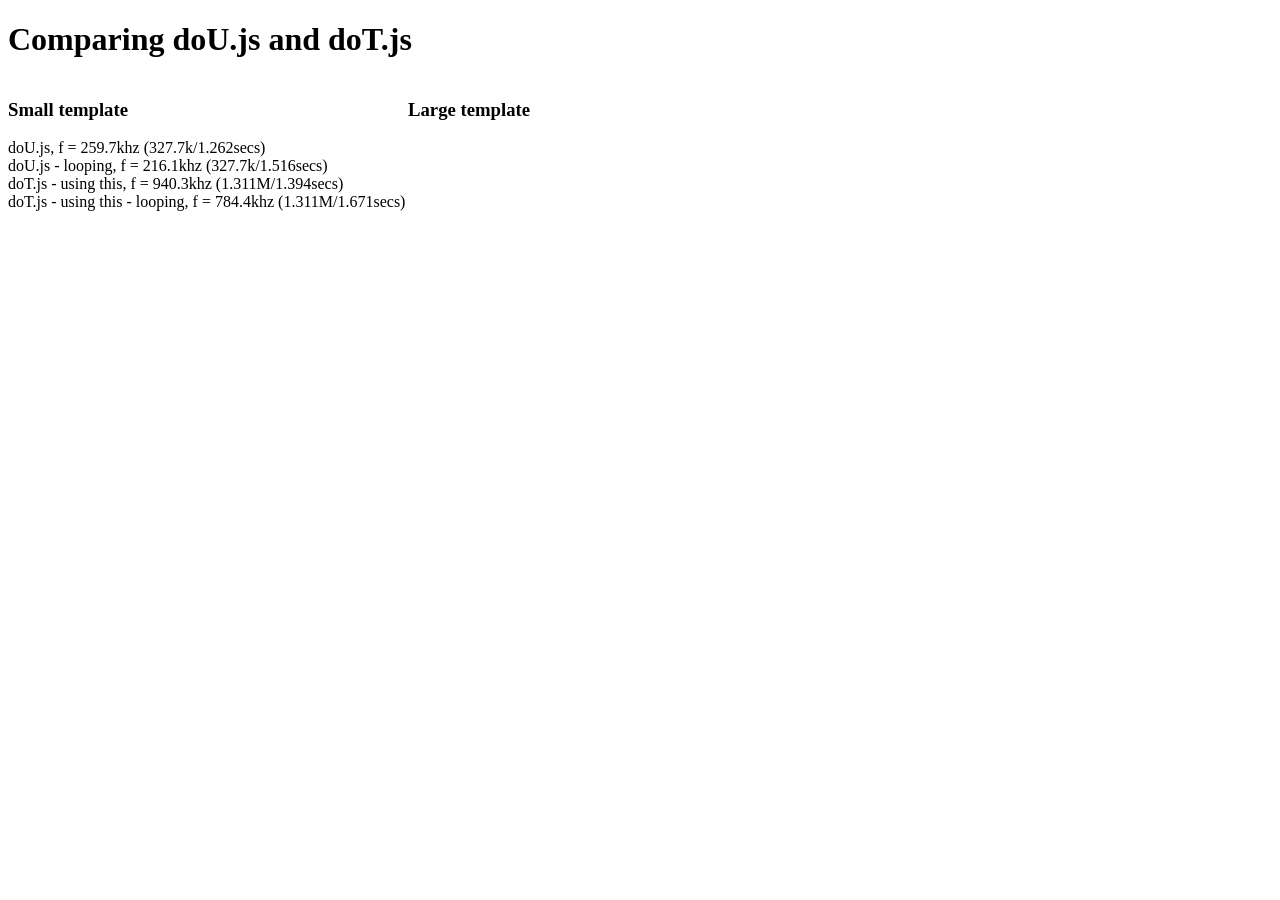
<file: addons/doT/benchmarks/index.html>
<!DOCTYPE html PUBLIC "-//W3C//DTD XHTML 1.0 Transitional//EN"
   "http://www.w3.org/TR/xhtml1/DTD/xhtml1-transitional.dtd">
<html xmlns="http://www.w3.org/1999/xhtml" xml:lang="en" lang="en">
<head>
<meta http-equiv="Content-Type" content="text/html;charset=utf-8" />

<title>Templating Test Suite</title>

<script type="text/javascript" src="jslitmus.js"></script>
<script type="text/javascript" src="templating/doU.js"></script>
<script type="text/javascript" src="templating/doT.js"></script>
<script type="text/javascript" src="templatesBench.js"></script>

</head>

<body>
  <h1>Comparing doU.js and doT.js</h1>
  <div id='small' style="float:left;min-width:400px;"><h3>Small template</h3></div>
  <div id='large' style="float:left;"><h3>Large template</h3></div>
</body>

</html>
</file>
